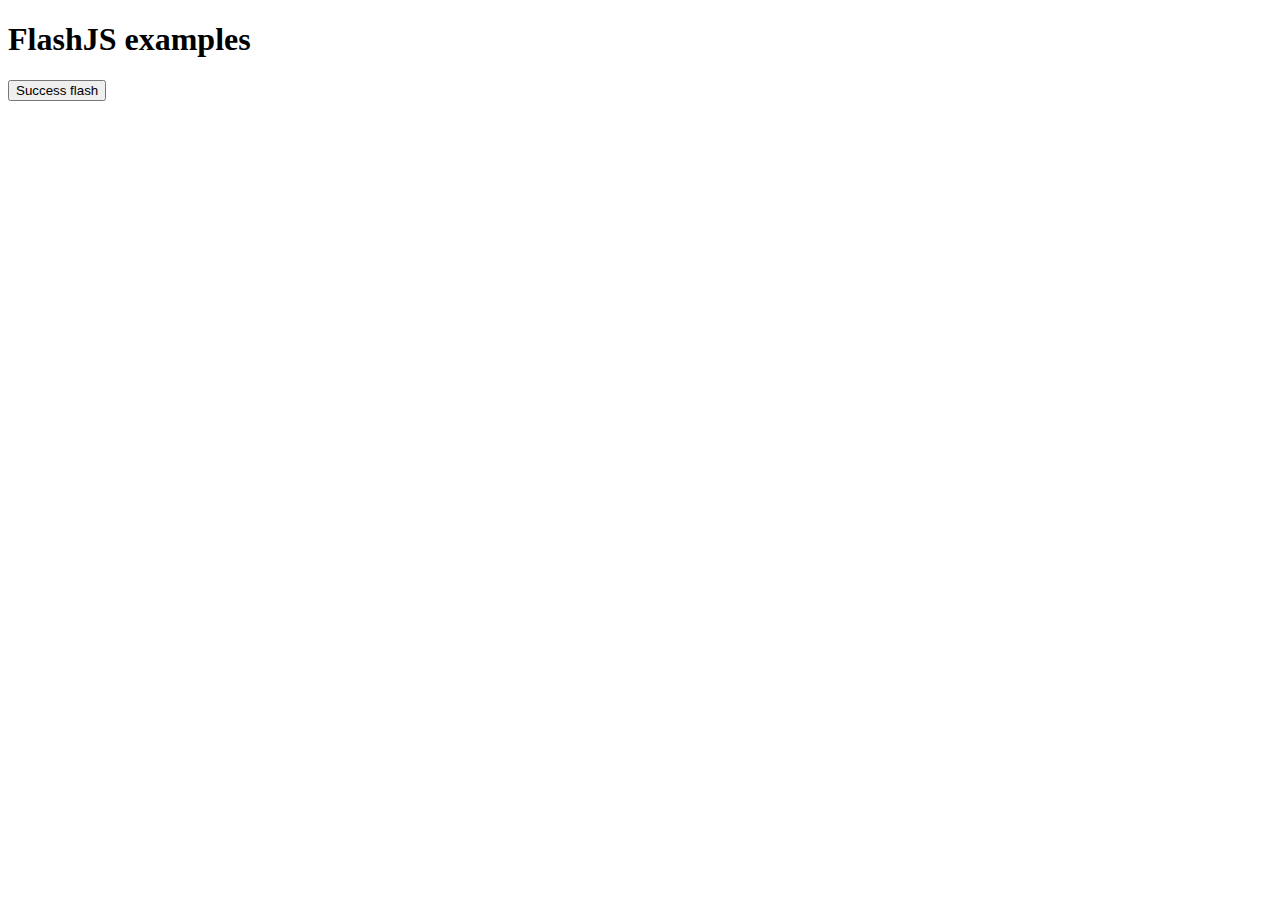
<file: flashjs-master/example/index.html>
<!DOCTYPE html>
<html lang="en">
<head>
  <meta charset="UTF-8">
  <meta name="viewport" content="width=device-width, initial-scale=1.0">
  <meta http-equiv="X-UA-Compatible" content="ie=edge">
  <title>FlashJS examples | BetaWeb</title>
  <link href="https://maxcdn.bootstrapcdn.com/font-awesome/4.7.0/css/font-awesome.min.css" rel="stylesheet" integrity="sha384-wvfXpqpZZVQGK6TAh5PVlGOfQNHSoD2xbE+QkPxCAFlNEevoEH3Sl0sibVcOQVnN" crossorigin="anonymous">
  <link rel="stylesheet" href="app.css">
  <link rel="stylesheet" href="../dist/flash.css">
</head>
<body>
  <h1>FlashJS examples</h1>

  <!-- Flash messages container -->
  <div class="flash-container">

    <!-- With vanilla JS -->
    <div class="flash-message js-msg" data-type="success" data-timeout="20000" data-theme="dark" data-progress>My awesome success message !</div>
    <div class="flash-message js-msg" data-type="error" data-timeout="20000" data-theme="dark" data-progress>My sadly sad error message !</div>

    <!-- With jQuery -->
    <div class="flash-message flash-success jq-msg" data-type="success" data-theme="dark" data-timeout="20000">My awesome success message with jQuery plugin !</div>
    <div class="flash-message flash-error jq-msg" data-type="error" data-theme="dark" data-timeout="20000">My sadly sad error message with jQuery plugin !</div>
  </div>

  <button 
    id="flash-btn"
    data-type="success" 
    data-message="Lorem ipsum dolor sit amet consectetur, adipisicing elit. Quibusdam beatae unde quisquam maiores dolorem ad facilis corporis ipsum reprehenderit." 
    data-timeout="20000"
  >Success flash</button>

  <script src="https://code.jquery.com/jquery-3.2.1.min.js" integrity="sha256-hwg4gsxgFZhOsEEamdOYGBf13FyQuiTwlAQgxVSNgt4=" crossorigin="anonymous"></script>
  <script src="../dist/flash.min.js"></script>
  <script src="../dist/flash.jquery.min.js"></script>
  <script src="./app.js"></script>
</body>
</html>
</file>
<file: flashjs-master/example/app.css>
* {
  -webkit-box-sizing: border-box;
          box-sizing: border-box; }
</file>
<file: flashjs-master/dist/flash.css>
/* FLASHJS - DEFAULT THEME */
/* FLASH JS THEME VARIABLES */
.flash-container {
  position: fixed;
  top: 75px;
  right: 15px;
  z-index: 1000;
  max-width: 25%; }
  .flash-container .flash-message {
    position: relative;
    opacity: 0;
    min-height: 28px;
    -webkit-transform: translateX(-20px);
    -ms-transform: translateX(-20px);
    transform: translateX(-20px);
    -webkit-transition: all .5s;
    -o-transition: all .5s;
    transition: all .5s;
    background-color: #fff;
    color: #2C3433;
    -webkit-border-radius: 0;
    border-radius: 0;
    -webkit-border-top-right-radius: 4px;
    border-top-right-radius: 4px;
    -webkit-border-bottom-right-radius: 4px;
    border-bottom-right-radius: 4px;
    margin-bottom: 10px;
    padding: 5px 35px 5px 20px;
    -webkit-box-shadow: 2px 2px 33px 8px rgba(0, 0, 0, 0.1);
    box-shadow: 2px 2px 33px 8px rgba(0, 0, 0, 0.1);
    line-height: 1.4;
    cursor: pointer; }
    .flash-container .flash-message .flash-progress {
      position: absolute;
      right: 0;
      top: auto;
      bottom: 0;
      left: 0;
      width: 0;
      height: 3px;
      opacity: 1;
      background-color: rgba(0, 0, 0, 0.15);
      -webkit-transition: opacity .1s;
      -o-transition: opacity .1s;
      transition: opacity .1s; }
      .flash-container .flash-message .flash-progress.is-hidden {
        opacity: 0; }
      .flash-container .flash-message .flash-progress.flash-progress-top {
        top: 0;
        bottom: auto; }
    .flash-container .flash-message:before {
      position: absolute;
      content: '';
      width: 7px;
      height: 100%;
      top: 0;
      bottom: 0;
      left: -7px;
      background-color: transparent;
      -webkit-border-top-left-radius: 4px;
      border-top-left-radius: 4px;
      -webkit-border-bottom-left-radius: 4px;
      border-bottom-left-radius: 4px; }
    .flash-container .flash-message:after {
      position: absolute;
      content: '';
      font-family: 'fontAwesome';
      top: 5px;
      right: 8px;
      text-align: center;
      vertical-align: middle;
      color: #9e9e9e; }
    .flash-container .flash-message.is-visible {
      opacity: 1;
      -webkit-transform: translateX(0);
      -ms-transform: translateX(0);
      transform: translateX(0); }
    .flash-container .flash-message.flash-success .flash-progress {
      background-color: rgba(76, 175, 80, 0.15); }
    .flash-container .flash-message.flash-success:before {
      background-color: #4CAF50; }
    .flash-container .flash-message.flash-success:after {
      color: rgba(76, 175, 80, 0.5);
      content: '\F058'; }
    .flash-container .flash-message.flash-warning .flash-progress {
      background-color: rgba(255, 133, 27, 0.15); }
    .flash-container .flash-message.flash-warning:before {
      background-color: #FF851B; }
    .flash-container .flash-message.flash-warning:after {
      color: rgba(255, 133, 27, 0.5);
      content: '\F071'; }
    .flash-container .flash-message.flash-danger .flash-progress, .flash-container .flash-message.flash-error .flash-progress {
      background-color: rgba(255, 65, 54, 0.15); }
    .flash-container .flash-message.flash-danger:before, .flash-container .flash-message.flash-error:before {
      background-color: #FF4136; }
    .flash-container .flash-message.flash-danger:after, .flash-container .flash-message.flash-error:after {
      color: rgba(255, 65, 54, 0.5);
      content: '\F06A'; }
    .flash-container .flash-message.flash-info .flash-progress {
      background-color: rgba(0, 116, 217, 0.15); }
    .flash-container .flash-message.flash-info:before {
      background-color: #0074D9; }
    .flash-container .flash-message.flash-info:after {
      color: rgba(0, 116, 217, 0.5);
      content: '\F05A'; }
    .flash-container .flash-message.flash-bug .flash-progress {
      background-color: rgba(138, 43, 226, 0.15); }
    .flash-container .flash-message.flash-bug:before {
      background-color: #8A2BE2; }
    .flash-container .flash-message.flash-bug:after {
      color: rgba(138, 43, 226, 0.5);
      content: '\F188'; }
    .flash-container .flash-message.flash-disabled .flash-progress {
      background-color: rgba(170, 170, 170, 0.15); }
    .flash-container .flash-message.flash-disabled:before {
      background-color: #aaa; }
    .flash-container .flash-message.flash-disabled:after {
      color: rgba(170, 170, 170, 0.5);
      content: '\F05E'; }
    .flash-container .flash-message.flash-default {
      padding-right: 20px; }

@media all and (max-width: 1280px) {
  .flash-container {
    max-width: 33.334%; } }

@media all and (max-width: 768px) {
  .flash-container {
    max-width: 50%; } }

@media all and (max-width: 480px) {
  .flash-container {
    right: 10px;
    left: 10px;
    max-width: 100%; } }

/* FLASH JS DARK THEME */
.flash-container .flash-message.dark-theme {
  background-color: #2C3433;
  color: #fff; }
  .flash-container .flash-message.dark-theme .flash-progress {
    background-color: rgba(255, 255, 255, 0.5); }
</file>
